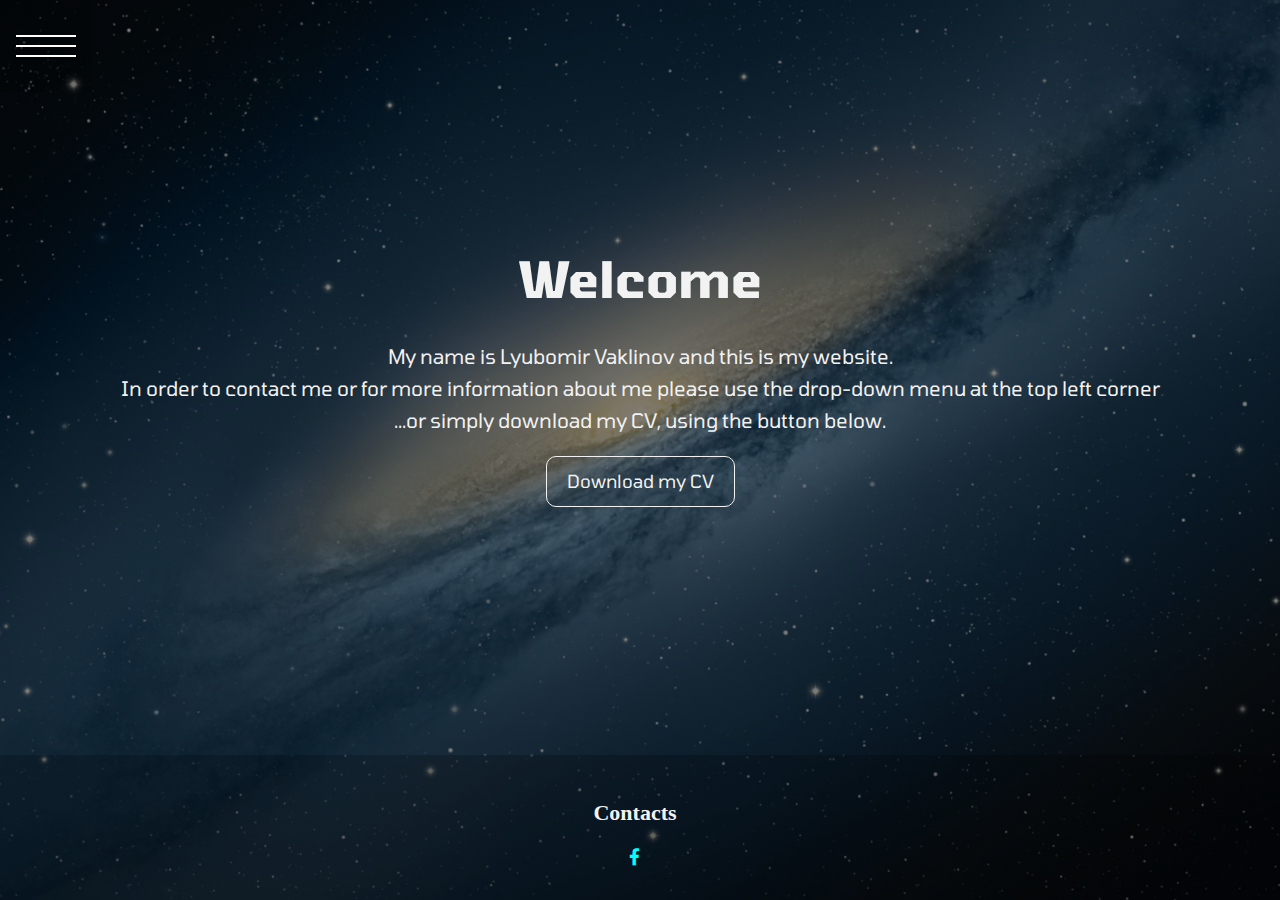
<file: index.html>
<!DOCTYPE html>
<html lang="en">
<head>
    <meta charset="UTF-8">
    <meta name="viewport" content="width=device-width, initial-scale=1.0">
    <link href="https://fonts.googleapis.com/css?family=Tomorrow&display=swap" rel="stylesheet">
    <link rel="stylesheet" href="/assets/style.css">
    <link rel="stylesheet" href="/assets/menu.css">
    <link rel="stylesheet" href="https://use.fontawesome.com/releases/v5.5.0/css/all.css">
    <title>CV</title>
</head>
<body>

    <header class="showcase">
           
        <div class="menu-wrap">
            <input type="checkbox" class="toggler">
            <div class="hamburger"><div></div></div>
            <div class="menu">
              <div>
                <div>
                  <ul>
                    <li><a href="index.html">HOME</a></li>
                    <li><a href="about.html">ABOUT ME</a></li>
                    <li><a href="cv.html">CV</a></li>
                    <li><a href="contacts.html">CONTACTS</a></li>
                  </ul>
                </div>
              </div>
            </div>
          </div>
    
        <div class="hero-image">

            <h1>Welcome</h1>
            <p></br>My name is Lyubomir Vaklinov and this is my website.</br>In order to contact me or for more information about me please use the drop-down menu at the top left corner</br>
            ...or simply download my CV, using the button below.
            </p>
            <a href="#" class="button">Download my CV</a>
        </div>

        <div class="footer">
          <div class="inner-footer">
              <div class="footer-contacts">
                <h1>Contacts</h1>
                <div class="sm">
                  <a href="#"><i class="fab fa-facebook-f"></i></a>
                </div>
              </div>
          </div>
        </div>

    </header>
</body>
</html>
</file>
<file: assets/style.css>
:root {
    --primary-color: rgba(0,0,0,0.5);
    --overlay-color: rgba(0, 0, 0);
    --menu-speed: 0.75s;
}

*{
    margin: 0;
    padding: 0;
}

body{
    margin: 0;
    font-family: 'Tomorrow', sans-serif;
    font-size: 17px;
    color: #f2f2f2;
    line-height: 1.6;
}
head::after{
    content: '';
    display: table;
    clear: both;
}


.showcase{
    background-image: linear-gradient(var(--primary-color),var(--primary-color)), url('image.jpg');
    background-size: cover;
    background-position: center;
    /* position: relative; */
    height: 100vh;
    display:flex;
    flex-direction: column;
    justify-content: center;
    align-items: center;
    text-align: center;
    padding: 0 20px;
}

.hero-image{
    background-size: cover !important;
    background-position: center !important;
    height: 100vh;
    display:flex;
    flex-direction: column;
    justify-content: center;
    align-items: center;
    text-align: center;
    padding: 0 20px;    
}

.hero-image h1{
    font-size: 50px;
    line-height: 1.2;
}

.hero-image p{
    font-size: 20px;
}

.hero-image .button{
    font-size:18px;
    text-decoration: none;
    color: #f2f2f2;
    border: #f2f2f2 1px solid;
    padding: 10px 20px;
    border-radius: 10px;
    margin-top: 20px;

}

.hero-image .button:hover{
    background-color: var(--overlay-color);
}

.footer {
    width: 100vw;
    display: block;
    overflow: hidden;
    padding: 40px 0;
    box-sizing: border-box;
    background-color: rgb(0, 0, 0, 0.2);
    background-position: center;
    /* position: relative; */
}

.inner-footer {
    margin: 0 auto;
    width: 1100px;
    height: 100%;
    display: flex;
    justify-content: center;
    align-items: center;
}

.inner-footer .footer-contacts {
    margin-right: 10px;
    height: 100%;
}

.inner-footer .footer-contacts h1 {
    font-family: "montserrat";
    font-size: 22px;
    width: 100%;
    margin-bottom: 10px;
}

.sm {
    margin-top: 12px;
}

.sm a {
    margin: 0;
    display: inline-block;
    width: 30px;
    height: 30px;
    text-align: center;
    transition: 0.6s;
}

.sm a:hover {
    transform: scale(1.3);
}

.sm a i{
    color: aqua;
    line-height: 30px;
}


@media only screen and (max-width: 760px) {

    .inner-footer {
        width: 100%;
        text-align: center;
    }

  }
</file>
<file: assets/menu.css>
.menu-wrap .toggler{
    position: absolute;
    top: 0;
    left: 0;
    z-index: 2;
    cursor: pointer;
    width: 80px;
    height: 80px;
    opacity: 0;
}

.menu-wrap .hamburger{
    position: absolute;
    top: 0;
    left: 0;
    z-index: 1;
    width: 60px;
    height: 60px;
    padding: 1rem;
    background: rgba(0,0,0,0.1);
    display: flex;
    align-items: center;
    justify-content: center;
}

/*Hamburger center line */

.menu-wrap .hamburger > div {
    position: relative;
    width: 100%;
    height: 2px;
    background-color: #fff;
    display: flex;
    align-items: center;
    justify-content: center;
    transition: all 0.4s ease;
}
/*Top and bottom lines overlap*/
.menu-wrap .hamburger > div:before,
.menu-wrap .hamburger > div:after {
    content: '';
    position: absolute;
    z-index: 1;
    top: -10px;
    width: 100%;
    height: 2px;
    background: inherit;
}
/*Moving the bottom one*/
.menu-wrap .hamburger > div:after{
    top: 10px;
}

/*Menu animation*/

.menu-wrap .toggler:checked + .hamburger > div {
    transform: rotate(135deg);
  }
  
  /* Turns Lines Into X */
  .menu-wrap .toggler:checked + .hamburger > div:before,
  .menu-wrap .toggler:checked + .hamburger > div:after {
    top: 0;
    transform: rotate(90deg);
  }
  
  /* Rotate the X*/
  .menu-wrap .toggler:checked:hover + .hamburger > div {
    transform: rotate(225deg);
  }

  /*Show when clicked*/

  .menu-wrap .toggler:checked ~ .menu {
      visibility: visible;
  }

  .menu-wrap .toggler:checked ~ .menu > div {
      transform: scale(1);
      transition-duration: var(--menu-speed);
  }

  .menu-wrap .toggler:checked ~ .menu > div > div {
      opacity: 1;
      transition: opacity 0.4s ease ;
  }

.menu-wrap .menu {
    position: fixed;
    top: 0;
    left: 0;
    width: 100%;
    height: 100%;
    visibility: hidden;
    overflow: hidden;
    display: flex;
    align-items: center;
    justify-content: center;
}

.menu-wrap .menu > div {
    background: var(--overlay-color);
    border-radius: 50%;
    width: 300vw;
    height: 300vw;
    display: flex;
    flex: none;
    align-items: center;
    justify-content: center;
    transform: scale(0);
    transition: all 0.4s ease;
}

.menu-wrap .menu > div > div {
    text-align: center;
    max-width: 90vw;
    max-height: 100vw;
    opacity: 0;
    transition: opacity 0.4s ease;
}

.menu-wrap .menu > div > div  > ul > li{
    list-style: none;
    color: #f2f2f2;
    font-size: 1.5rem;
    padding: 1rem;
}

.menu-wrap .menu > div > div  > ul > li > a{
    color: inherit;
    text-decoration: none;
    transition: color 0.4s ease;
}
</file>
